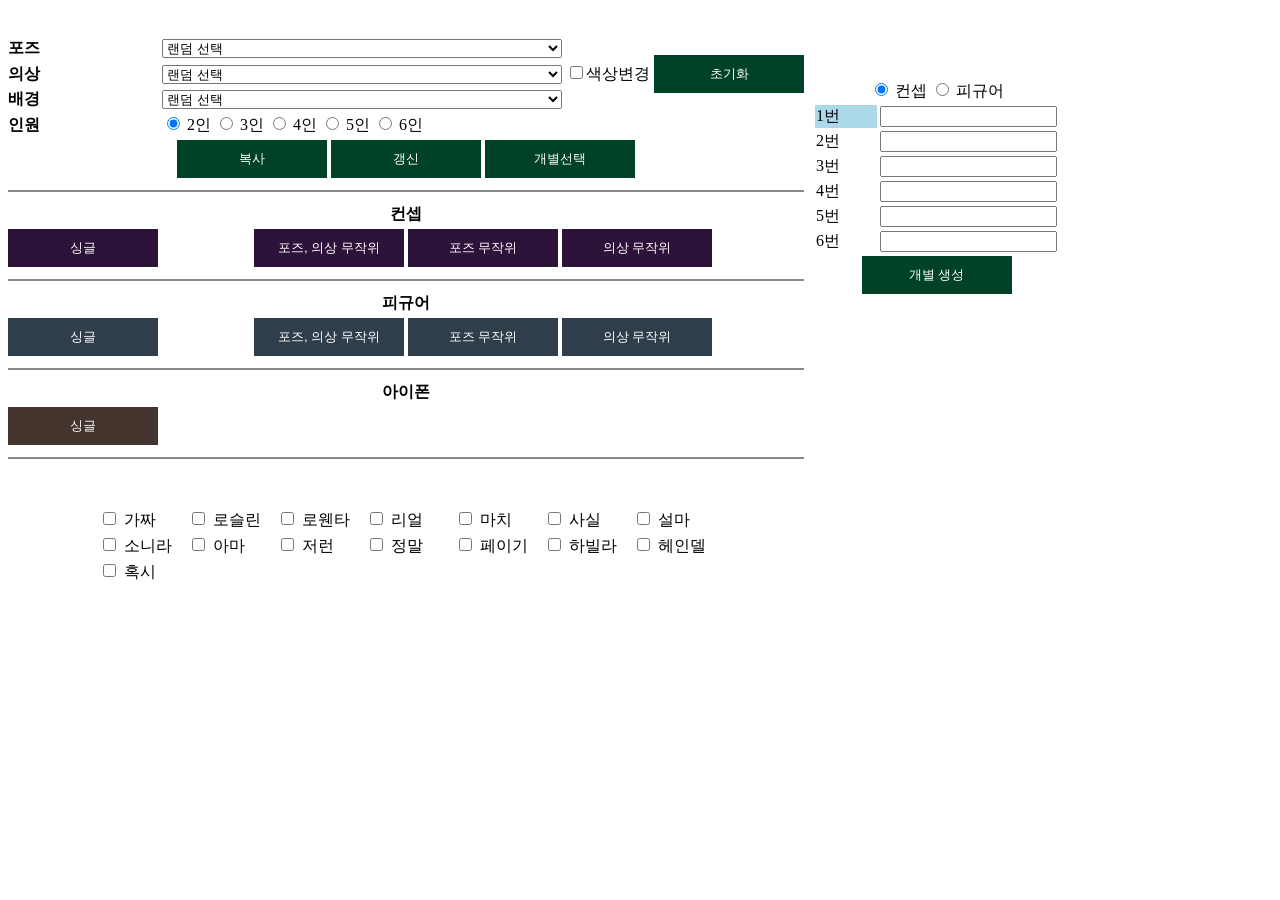
<file: html/main.html>
<!DOCTYPE html>
<html lang="ko">
<head>
	<meta charset="UTF-8" />
	<script src="../js/jquery.min.js"></script>
	<script src="../js/jquery-ui.min.js"></script>
	<link href="../css/layout.css" rel="stylesheet">
	<title>Dropbox 선택</title>
</head>
<body>
<input type="hidden" id="copycheck" value="init">
<input type="hidden" id="generatetype" value="0">
<input type="hidden" id="customtarget" value="p1">
<div id="toast"></div>
<table>
	<tr>
		<th>포즈</th>
		<td><select id="pose" style="width:400px;">
		</select></td>
		<td rowspan=3><button class="but_theme0" onclick="window.location.reload()">초기화</button></td>
		<td rowspan=13 valign="top">
			<table>
				<tr>
					<td align="center" colspan=2><div id="rslt_str" class="dp_n">C : <span id="rslt_clothes"></span>, P : <span id="rslt_pose"></span>, B : <span id="rslt_background"></span></div></td>
				</tr>
				<tr>
					<td colspan=2 align="center">
						<label for="scrtp1"><input type="radio" id="scrtp1" name="scrtp" value="c" checked><span> 컨셉</span></label>
						<label for="scrtp2"><input type="radio" id="scrtp2" name="scrtp" value="f"><span> 피규어</span></label>
					</td>
				</tr>
				<tr>
					<td class="custom_script" onclick="scriptSetting('p1')">1번</td>
					<td><input type="text" id="p1"></td>
				</tr>
				<tr>
					<td class="custom_script" onclick="scriptSetting('p2')">2번</td>
					<td><input type="text" id="p2"></td>
				</tr>
				<tr>
					<td class="custom_script" onclick="scriptSetting('p3')">3번</td>
					<td><input type="text" id="p3"></td>
				</tr>
				<tr>
					<td class="custom_script" onclick="scriptSetting('p4')">4번</td>
					<td><input type="text" id="p4"></td>
				</tr>
				<tr>
					<td class="custom_script" onclick="scriptSetting('p5')">5번</td>
					<td><input type="text" id="p5"></td>
				</tr>
				<tr>
					<td class="custom_script" onclick="scriptSetting('p6')">6번</td>
					<td><input type="text" id="p6"></td>
				</tr>
				<tr>
					<td colspan=2 align="center"><button class="but_theme0" onclick="generateCustom()">개별 생성</button></td>
				</tr>
			</table>
		</td>
	</tr>
	<tr>
		<th>의상</th>
		<td>
			<select id="clothes" style="width:400px;"></select>
			<input type="checkbox" id="clothes_color">색상변경
		</td>
	</tr>
	<tr>
		<th>배경</th>
		<td><select id="background" style="width:400px;">
		</select></td>
	</tr>
	<tr>
		<th>인원</th>
		<td>
			<label for="mem2"><input type="radio" id="mem2" name="mem_radio" value="2" checked><span> 2인</span></label>
			<label for="mem3"><input type="radio" id="mem3" name="mem_radio" value="3"><span> 3인</span></label>
			<label for="mem4"><input type="radio" id="mem4" name="mem_radio" value="4"><span> 4인</span></label>
			<label for="mem5"><input type="radio" id="mem5" name="mem_radio" value="5"><span> 5인</span></label>
			<label for="mem6"><input type="radio" id="mem6" name="mem_radio" value="6"><span> 6인</span></label>
		</td>
	</tr>
	<tr>
		<td colspan=3 align="center">
			<button class="but_theme0" onclick="copyText()">복사</button>
			<button class="but_theme0" onclick="generateRefresh()">갱신</button>
			<button class="but_theme0" onclick="scriptMapping()">개별선택</button>
		</td>
	</tr>
	<tr><td colspan=3><hr></td></tr>
	<tr><td colspan=3 class="subtitle">컨셉</td></tr>
	<tr>
		<td align="center">
			<button class="but_theme1" onclick="generateText('c')">싱글</button>
		</td>
		<td colspan=2 align="center">
			<button class="but_theme1" onclick="generateMultiText('c',1)">포즈, 의상 무작위</button>
			<button class="but_theme1" onclick="generateMultiText('c',2)">포즈 무작위</button>
			<button class="but_theme1" onclick="generateMultiText('c',3)">의상 무작위</button>
		</td>
	</tr>
	<tr><td colspan=3><hr></td></tr>
	<tr><td colspan=3 class="subtitle">피규어</td></tr>
	<tr>
		<td align="center">
			<button class="but_theme2" onclick="generateText('f')">싱글</button>
		</td>
		<td colspan=2 align="center">
			<button class="but_theme2" onclick="generateMultiText('f',1)">포즈, 의상 무작위</button>
			<button class="but_theme2" onclick="generateMultiText('f',2)">포즈 무작위</button>
			<button class="but_theme2" onclick="generateMultiText('f',3)">의상 무작위</button>
		</td>
	</tr>
	<tr><td colspan=3><hr></td></tr>
	<tr><td colspan=3 class="subtitle">아이폰</td></tr>
	<tr>
		<td align="center">
			<button class="but_theme3" onclick="generateText('p')">싱글</button>
		</td>
		<td colspan=2 align="center">
			
		</td>
	</tr>
	<tr><td colspan=3><hr></td></tr>
	<tr>
		<td colspan=3 align="center">
			<table>
				<tr>
					<td><input type="checkbox" id="who1" name="who" value="가짜"><span class="char_span">가짜</span></td>
					<td><input type="checkbox" id="who2" name="who" value="로슬린"><span class="char_span">로슬린</span></td>
					<td><input type="checkbox" id="who3" name="who" value="로웬타"><span class="char_span">로웬타</span></td>
					<td><input type="checkbox" id="who4" name="who" value="리얼"><span class="char_span">리얼</span></td>
					<td><input type="checkbox" id="who5" name="who" value="마치"><span class="char_span">마치</span></td>
					<td><input type="checkbox" id="who6" name="who" value="사실"><span class="char_span">사실</span></td>
					<td><input type="checkbox" id="who7" name="who" value="설마"><span class="char_span">설마</span></td>
					
				</tr>
				<tr>
					<td><input type="checkbox" id="who8" name="who" value="소니라"><span class="char_span">소니라</span></td>
					<td><input type="checkbox" id="who9" name="who" value="아마"><span class="char_span">아마</span></td>
					<td><input type="checkbox" id="who10" name="who" value="저런"><span class="char_span">저런</span></td>
					<td><input type="checkbox" id="who11" name="who" value="정말"><span class="char_span">정말</span></td>
					<td><input type="checkbox" id="who12" name="who" value="페이기"><span class="char_span">페이기</span></td>
					<td><input type="checkbox" id="who13" name="who" value="하빌라"><span class="char_span">하빌라</span></td>
					<td><input type="checkbox" id="who14" name="who" value="헤인델"><span class="char_span">헤인델</span></td>
				</tr>
				<tr>
					<td><input type="checkbox" id="who15" name="who" value="혹시"><span class="char_span">혹시</span></td>
				</tr>
			</table>
		</td>
	</tr>
</table>
<textarea id="result" rows="35" cols="150" style="display:none;"></textarea><br>
</body>
<script>
fetch('../data/pose.txt').then(res => res.text()).then(text => {
	const lines = text.split(/\r?\n/);
	lines.forEach((line, index) => {
		if (line.trim() === '') {return;} 
		else {$('#pose').append('<option value="'+line.split(" -> ")[0]+'">'+line+'</option>');}
    });
	$('#pose').append('<option value="random" selected>랜덤 선택</option>');
  }).catch(err => {  console.error(err); });
fetch('../data/clothes.txt').then(res => res.text()).then(text => {
	const lines = text.split(/\r?\n/);
	lines.forEach((line, index) => {
    	if (line.trim() === '') {return;} 
		else {$('#clothes').append('<option value="'+line.split(" -> ")[0]+'">'+line+'</option>');}
    });
	$('#clothes').append('<option value="random" selected>랜덤 선택</option>');
  }).catch(err => {  console.error(err); });
fetch('../data/background.txt').then(res => res.text()).then(text => {
	const lines = text.split(/\r?\n/);
	lines.forEach((line, index) => {
		if (line.trim() === '') {return;} 
		else {$('#background').append('<option value="'+line.split(" -> ")[0]+'">'+line+'</option>');}
    });
	$('#background').append('<option value="random" selected>랜덤 선택</option>');
  }).catch(err => {  console.error(err); });

function showToast(message) {
    $('#toast').text(message).addClass('show');
    setTimeout(function () { $('#toast').removeClass('show'); }, 2000);
}
function getPose(poseVal,scr_type)
{
	
	var poseInd = Math.floor(Math.random() * ($("#pose option").length - 1));
	var poseStr = (poseVal === "random")?$("#pose option").eq(poseInd).text():$('#pose option[value="'+poseVal+'"]').text();
	$("#rslt_pose").text(poseStr.split(" -> ")[0]);
	poseStr = poseStr.split(" -> ")[1];
	if(scr_type=="f")
	{
		var split_pose = poseStr.split(",");
		var tmp_pose = [];
		for( var i=0;i<split_pose.length;i++)
		{
			if(split_pose[i].indexOf("구도") >= 0 || split_pose[i].indexOf("로우앵글") >= 0 || split_pose[i].indexOf("로우 앵글") >= 0 
					|| split_pose[i].indexOf("하이앵글") >= 0 || split_pose[i].indexOf("하이 앵글") >= 0 
			  		|| split_pose[i].indexOf("프레이밍") >= 0 || split_pose[i].indexOf("배경") >= 0 )
				continue;
			else
				tmp_pose.push(split_pose[i]);
		}
		poseStr = tmp_pose.join(",");
	}
	
	return poseStr;
}
function getClothes(cloVal)
{
	var cloInd = Math.floor(Math.random() * ($("#clothes option").length - 1));
	var cloStr = (cloVal === "random")?$("#clothes option").eq(cloInd).text():$('#clothes option[value="'+cloVal+'"]').text();
	$("#rslt_clothes").text(cloStr.split(" -> ")[0]);
	return cloStr.split(" -> ")[1];
}
function getBackground(bgVal)
{
	var bgInd = Math.floor(Math.random() * ($("#background option").length - 1));
	var bgStr = (bgVal === "random")?$("#background option").eq(bgInd).text():$('#background option[value="'+bgVal+'"]').text();
	$("#rslt_background").text(bgStr.split(" -> ")[0]);
	return bgStr.split(" -> ")[1];
}
function getMember(memcnt)
{
	if ($("#copycheck").val() == "copy")
	{
		$('.sel_tmp').addClass("sel_com");
		$('.sel_tmp').find('input[name="who"]').prop('checked', true);
		$('.sel_tmp').removeClass("sel_tmp");
		$("#copycheck").val("init");
	}
	
	var memBox = $('input[name="who"]:not(:checked)');
	if (memBox.length == 0 || memcnt > memBox.length)
	{
		showToast("No Member");
		return;
	}
	memBox.parent().removeClass("sel_tmp");
	var indList = [];
	for(var i=0;i<memcnt;i++)
	{
		var memInd = Math.floor(Math.random() * memBox.length);
		if (!indList.includes(memInd)) 
			indList.push(memInd);
		else 
			i--;
	}
	
	for(var i=0;i<indList.length;i++)
	{
		memBox.eq(indList[i]).parent().addClass("sel_tmp");
	}
}
function generateText(scr_type) 
{
	$("#rslt_str").addClass("dp_n");
	$("#generatetype").val(scr_type+"0");
	getMember(1);
	
	var final_script = [];
	if(scr_type=="c")
	{
		final_script.push("Use the attached reference image as the character reference.");
		final_script.push("DEEP CHARACTER ANALYSIS — before drawing anything, analyze the reference image thoroughly and infer: - Visual features: hairstyle, hair length, hair color and highlights, bangs shape, eye shape, eye color, facial impression, skin tone, outfit details, fabric types, accessories, body proportions, signature items Keep the person recognizable, draw them as a charming character high-end semi-realistic Japanese-Korean hybrid illustration style — finished professional artwork with rich textural realism. ");
		final_script.push("CLOTHES: "+getClothes($("#clothes option:selected").val()));
		if($("#clothes_color").is(":checked"))
			final_script.push("CLOTHES COLOR : If specific clothing colors are mentioned, treat them as suggestions rather than strict requirements. You may substitute them with other suitable and aesthetically pleasing colors while keeping every other aspect of the outfit exactly the same");
		final_script.push("POSE: "+getPose($("#pose option:selected").val(),scr_type));
		final_script.push("STYLE: high-end semi-realistic anime illustration with strong textural detail, refined character design art blending Japanese light novel illustration depth with Korean webtoon polish (日本ライトノベル × 한국 웹툰 일러스트), top-tier pixiv illustrator quality, 2D hand-painted semi-realistic anime rendering combined with elegant mature anime face proportions, rich painterly shading with smooth gradient blending, detailed light and shadow with proper atmospheric depth, glossy and luminous finish on key surfaces, mature refined anime face proportions on a realistically rendered body, Avoid any 3D game-rendered look, CGI aesthetics, Unreal Engine style, plastic skin, overly sharp game character lighting, or artificial digital-render appearance. The final image should feel like a polished hand-painted semi-realistic illustration, not a video game character render. ");
		final_script.push("SKIN RENDERING: Soft matte porcelain-like skin painted with smooth 2D gradients, subtle blush, delicate shadow transitions, and gentle hand-painted texture. Avoid waxy skin, plastic skin, hyper-smooth doll skin, realistic subsurface scattering, oily highlights, pore-level realism, and 3D shader-like skin. ");
		final_script.push("HAIR RENDERING: Hair should be painted as delicate 2D illustration hair with soft layered masses, fine hand-drawn strands, airy edges, and painterly highlights. Avoid 3D particle hair, realistic hair simulation, plastic hair, overly sharp strand rendering, and glossy game-character hair. ");
		final_script.push("COLOR: color palette based on the reference image, limited to 3–5 main colors, rich painterly rendering with smooth gradient blending and realistic light interaction, glossy finish on key surfaces (eyes, hair, lips, signature item), atmospheric depth with proper shadow weight, cohesive color story across the whole sheet — overall mood of the coloring should match the character's analyzed personality ");
		final_script.push("ANATOMY CONTROL: anatomically correct body, natural human pose, realistic joint bending, balanced posture, correct limb proportions, natural hand placement, physically plausible pose ");
		final_script.push("background: "+getBackground($("#background option:selected").val()));
		final_script.push("Image size : 3840 × 2160");
	}
	else if (scr_type=="f")
	{
		final_script.push("고퀄리티 피규어를 만들어줘.");
		final_script.push("Transform the uploaded reference image(s) into a premium high-end Japanese anime PVC scale figure.");
		final_script.push("Treat all uploaded images as character references.\r\nIf multiple images are provided, use them together as a multi-angle model sheet and preserve the same character consistently across all visible details.\r\nIf only one image is provided, infer missing unseen details conservatively so they remain fully consistent with the visible design.");
		final_script.push("Preserve the same character identity, face impression, hairstyle, hair color, body proportions, outfit structure, outfit colors, accessories, socks, shoes, and overall silhouette.");
		final_script.push("Make it look like a real expensive pre-painted physical collectible figure, not a flat illustration, not a live human cosplay photo, and not a raw game-model screenshot.\r\nEmphasize strong 3D volume, clean sculpted hair strands, refined face paint, crisp clothing folds, premium PVC texture, subtle paint gradients, and realistic material separation.");
		final_script.push("Place the figure on a simple round display base on a computer desk, with a blurred keyboard and soft monitor glow in the background.\r\nUse professional studio product photography with clean premium studio lighting, soft diffused key light, subtle rim light, realistic shadows, shallow depth of field, and sharp focus on the figure as a physical collectible.");
		final_script.push("CLOTHES: "+getClothes($("#clothes option:selected").val()));
		if($("#clothes_color").is(":checked"))
			final_script.push("CLOTHES COLOR : If specific clothing colors are mentioned, treat them as suggestions rather than strict requirements. You may substitute them with other suitable and aesthetically pleasing colors while keeping every other aspect of the outfit exactly the same");
		final_script.push("POSE: 피규어 받침대가 보이는 전신 샷, "+getPose($("#pose option:selected").val(),scr_type));
		final_script.push("Facial expression: gentle natural smile, subtle cheerful expression, relaxed happy mood");
		final_script.push("Image size : 3840 × 2160");
	}
	else if (scr_type=="p")
	{
		final_script.push("Use the attached reference image as the character reference.");
		final_script.push("DEEP CHARACTER ANALYSIS — before drawing anything, analyze the reference image thoroughly and infer: - Visual features: hairstyle, hair length, hair color and highlights, bangs shape, eye shape, eye color, facial impression, skin tone, outfit details, fabric types, accessories, body proportions, signature items Keep the person recognizable, draw them as a charming character high-end semi-realistic Japanese-Korean hybrid illustration style — finished professional artwork with rich textural realism. ");
		final_script.push("CLOTHES: "+getClothes($("#clothes option:selected").val()));
		if($("#clothes_color").is(":checked"))
			final_script.push("CLOTHES COLOR : If specific clothing colors are mentioned, treat them as suggestions rather than strict requirements. You may substitute them with other suitable and aesthetically pleasing colors while keeping every other aspect of the outfit exactly the same");
		final_script.push("POSE: "+getPose($("#pose option:selected").val(),scr_type));
		final_script.push("STYLE: high-end semi-realistic anime illustration with strong textural detail, refined character design art blending Japanese light novel illustration depth with Korean webtoon polish (日本ライトノベル × 한국 웹툰 일러스트), top-tier pixiv illustrator quality, 2D hand-painted semi-realistic anime rendering combined with elegant mature anime face proportions, rich painterly shading with smooth gradient blending, detailed light and shadow with proper atmospheric depth, glossy and luminous finish on key surfaces, mature refined anime face proportions on a realistically rendered body, Avoid any 3D game-rendered look, CGI aesthetics, Unreal Engine style, plastic skin, overly sharp game character lighting, or artificial digital-render appearance. The final image should feel like a polished hand-painted semi-realistic illustration, not a video game character render. ");
		final_script.push("SKIN RENDERING: Soft matte porcelain-like skin painted with smooth 2D gradients, subtle blush, delicate shadow transitions, and gentle hand-painted texture. Avoid waxy skin, plastic skin, hyper-smooth doll skin, realistic subsurface scattering, oily highlights, pore-level realism, and 3D shader-like skin. ");
		final_script.push("HAIR RENDERING: Hair should be painted as delicate 2D illustration hair with soft layered masses, fine hand-drawn strands, airy edges, and painterly highlights. Avoid 3D particle hair, realistic hair simulation, plastic hair, overly sharp strand rendering, and glossy game-character hair. ");
		final_script.push("COLOR: color palette based on the reference image, limited to 3–5 main colors, rich painterly rendering with smooth gradient blending and realistic light interaction, glossy finish on key surfaces (eyes, hair, lips, signature item), atmospheric depth with proper shadow weight, cohesive color story across the whole sheet — overall mood of the coloring should match the character's analyzed personality ");
		final_script.push("ANATOMY CONTROL: anatomically correct body, natural human pose, realistic joint bending, balanced posture, correct limb proportions, natural hand placement, physically plausible pose ");
		final_script.push("background: "+getBackground($("#background option:selected").val()));
		final_script.push("Canvas size: 1440×3120, vertical 19.5:9 aspect ratio, designed specifically for iPhone 17 Pro Max wallpaper");
		final_script.push("Character placement: full body character, centered composition, character height occupies approximately 75% of the screen height, head positioned at 20~25% from the top edge, eyes positioned around 40~45% of screen height, feet positioned 8~10% above the bottom edge, balanced negative space around the character, entire body fully visible, no cropping, long legs emphasized, elegant silhouette");
	}
	$("#result").val(final_script.join("\r\n\r\n"));
}
async function copyText() 
{
	const text = $("#result").val();
	try	{ await navigator.clipboard.writeText(text); } 
	catch (err) {console.error(err);}
	
	$("#copycheck").val("copy");
	$("#rslt_str").removeClass("dp_n");
	showToast("Copied");
}
function generateMultiText(scr_type, tp) 
{
	$("#generatetype").val(scr_type+tp);
	var memCnt = $('input[name="mem_radio"]:checked').val();
	memCnt = (memCnt === undefined)?0:memCnt;
	if(memCnt==1)
		memCnt = Math.floor((Math.random() * 2)+2); 	
	getMember(memCnt);	
	
	var final_script = [];
	if(scr_type=="c")
	{
		final_script.push("Use the attached reference image as the character reference.");
		final_script.push("DEEP CHARACTER ANALYSIS — before drawing anything, analyze the reference image thoroughly and infer: - Visual features: hairstyle, hair length, hair color and highlights, bangs shape, eye shape, eye color, facial impression, skin tone, outfit details, fabric types, accessories, body proportions, signature items Keep the person recognizable, draw them as a charming character high-end semi-realistic Japanese-Korean hybrid illustration style — finished professional artwork with rich textural realism. ");
		if(tp==2)
		{
			final_script.push("CLOTHES: "+getClothes($("#clothes option:selected").val()));
			if($("#clothes_color").is(":checked"))
				final_script.push("CLOTHES COLOR : If specific clothing colors are mentioned, treat them as suggestions rather than strict requirements. You may substitute them with other suitable and aesthetically pleasing colors while keeping every other aspect of the outfit exactly the same");
		}
		if(tp==3)
			{final_script.push("POSE: "+getPose($("#pose option:selected").val(),scr_type));}
		final_script.push("STYLE: high-end semi-realistic anime illustration with strong textural detail, refined character design art blending Japanese light novel illustration depth with Korean webtoon polish (日本ライトノベル × 한국 웹툰 일러스트), top-tier pixiv illustrator quality, 2D hand-painted semi-realistic anime rendering combined with elegant mature anime face proportions, rich painterly shading with smooth gradient blending, detailed light and shadow with proper atmospheric depth, glossy and luminous finish on key surfaces, mature refined anime face proportions on a realistically rendered body, Avoid any 3D game-rendered look, CGI aesthetics, Unreal Engine style, plastic skin, overly sharp game character lighting, or artificial digital-render appearance. The final image should feel like a polished hand-painted semi-realistic illustration, not a video game character render. ");
		final_script.push("SKIN RENDERING: Soft matte porcelain-like skin painted with smooth 2D gradients, subtle blush, delicate shadow transitions, and gentle hand-painted texture. Avoid waxy skin, plastic skin, hyper-smooth doll skin, realistic subsurface scattering, oily highlights, pore-level realism, and 3D shader-like skin. ");
		final_script.push("HAIR RENDERING: Hair should be painted as delicate 2D illustration hair with soft layered masses, fine hand-drawn strands, airy edges, and painterly highlights. Avoid 3D particle hair, realistic hair simulation, plastic hair, overly sharp strand rendering, and glossy game-character hair. ");
		final_script.push("COLOR: color palette based on the reference image, limited to 3–5 main colors, rich painterly rendering with smooth gradient blending and realistic light interaction, glossy finish on key surfaces (eyes, hair, lips, signature item), atmospheric depth with proper shadow weight, cohesive color story across the whole sheet — overall mood of the coloring should match the character's analyzed personality ");
		final_script.push("ANATOMY CONTROL: anatomically correct body, natural human pose, realistic joint bending, balanced posture, correct limb proportions, natural hand placement, physically plausible pose ");
		final_script.push("background: "+getBackground($("#background option:selected").val()));
		final_script.push("IMPORTANT: Draw all characters together in one unified scene with a single continuous background. Do NOT separate them into panels, grids, collage layouts, reference sheets, or individual character showcases. All characters must exist naturally in the same environment, sharing the same perspective, lighting, and atmosphere, interacting like a real group scene.");
		final_script.push("GROUP HARMONY: all characters must feel like they belong to the same world, same series, and same illustration set, unified artistic direction and visual language across every character, consistent rendering quality, line weight, anatomy proportions, facial structure style, eye rendering style, lighting logic, and shading technique, harmonized color balance and shared atmospheric lighting, coordinated saturation and contrast across the ensemble, natural interaction and chemistry between characters, balanced spacing and overlapping silhouettes for visual cohesion, complementary poses that flow together compositionally instead of isolated standalone poses, subtle shared design motifs and repeating shape language, cohesive emotional tone and synchronized mood, ensemble composition with cinematic group balance, no character visually overpowering the others unless intentionally designated as the focal point, every character maintaining individuality while still blending seamlessly into a unified cast illustration ");
		final_script.push("Image size : 3840 × 2160");
	}
	else if (scr_type=="f")
	{
		final_script.push("고퀄리티 피규어를 만들어줘.");
		final_script.push("Transform the uploaded reference image(s) into a premium high-end Japanese anime PVC scale figure.");
		final_script.push("Treat all uploaded images as character references.\r\nIf multiple images are provided, use them together as a multi-angle model sheet and preserve the same character consistently across all visible details.\r\nIf only one image is provided, infer missing unseen details conservatively so they remain fully consistent with the visible design.");
		final_script.push("Preserve the same character identity, face impression, hairstyle, hair color, body proportions, outfit structure, outfit colors, accessories, socks, shoes, and overall silhouette.");
		final_script.push("Make it look like a real expensive pre-painted physical collectible figure, not a flat illustration, not a live human cosplay photo, and not a raw game-model screenshot.\r\nEmphasize strong 3D volume, clean sculpted hair strands, refined face paint, crisp clothing folds, premium PVC texture, subtle paint gradients, and realistic material separation.");
		final_script.push("Place the figure on a simple round display base on a computer desk, with a blurred keyboard and soft monitor glow in the background.\r\nUse professional studio product photography with clean premium studio lighting, soft diffused key light, subtle rim light, realistic shadows, shallow depth of field, and sharp focus on the figure as a physical collectible.");
		if(tp==2)
		{
			final_script.push("CLOTHES: "+getClothes($("#clothes option:selected").val()));
			if($("#clothes_color").is(":checked"))
				final_script.push("CLOTHES COLOR : If specific clothing colors are mentioned, treat them as suggestions rather than strict requirements. You may substitute them with other suitable and aesthetically pleasing colors while keeping every other aspect of the outfit exactly the same");
		}
		if(tp==3)
			{final_script.push("POSE: 피규어 받침대가 보이는 전신 샷, "+getPose($("#pose option:selected").val(),scr_type));}
		final_script.push("Facial expression: gentle natural smile, subtle cheerful expression, relaxed happy mood");
		final_script.push("IMPORTANT: Draw all characters together in one unified scene with a single continuous background. Do NOT separate them into panels, grids, collage layouts, reference sheets, or individual character showcases. All characters must exist naturally in the same environment, sharing the same perspective, lighting, and atmosphere, interacting like a real group scene.");
		final_script.push("GROUP HARMONY: all characters must feel like they belong to the same world, same series, and same illustration set, unified artistic direction and visual language across every character, consistent rendering quality, line weight, anatomy proportions, facial structure style, eye rendering style, lighting logic, and shading technique, harmonized color balance and shared atmospheric lighting, coordinated saturation and contrast across the ensemble, natural interaction and chemistry between characters, balanced spacing and overlapping silhouettes for visual cohesion, complementary poses that flow together compositionally instead of isolated standalone poses, subtle shared design motifs and repeating shape language, cohesive emotional tone and synchronized mood, ensemble composition with cinematic group balance, no character visually overpowering the others unless intentionally designated as the focal point, every character maintaining individuality while still blending seamlessly into a unified cast illustration ");
		final_script.push("Image size : 3840 × 2160");
	}
	
	var group_script = [];
	for ( var i=1; i<=memCnt; i++)
	{
		group_script.push("================");
		group_script.push("Character "+ i);
		group_script.push("================");
		if(tp==1 || tp==3)
		{
			group_script.push("CLOTHES: "+getClothes($("#clothes option:selected").val())+"\r\n");
			if($("#clothes_color").is(":checked"))
				group_script.push("CLOTHES COLOR : If specific clothing colors are mentioned, treat them as suggestions rather than strict requirements. You may substitute them with other suitable and aesthetically pleasing colors while keeping every other aspect of the outfit exactly the same");
		}
		if(tp==1 || tp==2)
		{
			if(scr_type=="c")
				group_script.push("POSE: "+getPose($("#pose option:selected").val(),scr_type)+"\r\n");
			else if (scr_type=="f")
				group_script.push("POSE: 피규어 받침대가 보이는 전신 샷, "+getPose($("#pose option:selected").val(),scr_type)+"\r\n");
		}
		
	}
	final_script.push(group_script.join("\r\n"));
	
	$("#result").val(final_script.join("\r\n\r\n"));
}
function generateRefresh()
{
	$("#copycheck").val("refresh");
	var gt = $("#generatetype").val();
	switch(gt)
	{
		case "c0": generateText("c"); break;
		case "c1": generateMultiText("c",1); break;
		case "c2": generateMultiText("c",2); break;
		case "c3": generateMultiText("c",3); break;
		case "f0": generateText("f"); break;
		case "f1": generateMultiText("f",1); break;
		case "f2": generateMultiText("f",2); break;
		case "f3": generateMultiText("f",3); break;
		case "p0": generateText("p"); break;
		case "u0": generateCustom(); break;
	}

	copyText();
}
function scriptMapping()
{
	var posVal = $("#pose option:selected").val();
	var cloVal = $("#clothes option:selected").val();
	$("#"+$("#customtarget").val()).val(posVal+","+cloVal);
}
function scriptSetting(ct)
{
	$("#customtarget").val(ct);
	$(".custom_script").removeClass("custom_select");
	$("#"+ct).parent().parent().find('td:eq(0)').addClass("custom_select");
}
function generateCustom()
{
	$("#generatetype").val("u0");
	var scr_type = $('input[name="scrtp"]:checked').val();
	var memCnt = $('input[name="mem_radio"]:checked').val();
	
	for(var i=1;i<=memCnt;i++)
	{
		if($("#p"+i).val().split(",").length != 2)
		{
			showToast("No Custom Script");
			return;
		}
	}
	
	getMember(memCnt);
	
	var final_script = [];
	
	if(scr_type=="c")
	{
		final_script.push("Use the attached reference image as the character reference.");
		final_script.push("DEEP CHARACTER ANALYSIS — before drawing anything, analyze the reference image thoroughly and infer: - Visual features: hairstyle, hair length, hair color and highlights, bangs shape, eye shape, eye color, facial impression, skin tone, outfit details, fabric types, accessories, body proportions, signature items Keep the person recognizable, draw them as a charming character high-end semi-realistic Japanese-Korean hybrid illustration style — finished professional artwork with rich textural realism. ");
		final_script.push("STYLE: high-end semi-realistic anime illustration with strong textural detail, refined character design art blending Japanese light novel illustration depth with Korean webtoon polish (日本ライトノベル × 한국 웹툰 일러스트), top-tier pixiv illustrator quality, 2D hand-painted semi-realistic anime rendering combined with elegant mature anime face proportions, rich painterly shading with smooth gradient blending, detailed light and shadow with proper atmospheric depth, glossy and luminous finish on key surfaces, mature refined anime face proportions on a realistically rendered body, Avoid any 3D game-rendered look, CGI aesthetics, Unreal Engine style, plastic skin, overly sharp game character lighting, or artificial digital-render appearance. The final image should feel like a polished hand-painted semi-realistic illustration, not a video game character render. ");
		final_script.push("SKIN RENDERING: Soft matte porcelain-like skin painted with smooth 2D gradients, subtle blush, delicate shadow transitions, and gentle hand-painted texture. Avoid waxy skin, plastic skin, hyper-smooth doll skin, realistic subsurface scattering, oily highlights, pore-level realism, and 3D shader-like skin. ");
		final_script.push("HAIR RENDERING: Hair should be painted as delicate 2D illustration hair with soft layered masses, fine hand-drawn strands, airy edges, and painterly highlights. Avoid 3D particle hair, realistic hair simulation, plastic hair, overly sharp strand rendering, and glossy game-character hair. ");
		final_script.push("COLOR: color palette based on the reference image, limited to 3–5 main colors, rich painterly rendering with smooth gradient blending and realistic light interaction, glossy finish on key surfaces (eyes, hair, lips, signature item), atmospheric depth with proper shadow weight, cohesive color story across the whole sheet — overall mood of the coloring should match the character's analyzed personality ");
		final_script.push("ANATOMY CONTROL: anatomically correct body, natural human pose, realistic joint bending, balanced posture, correct limb proportions, natural hand placement, physically plausible pose ");
		final_script.push("background: "+getBackground($("#background option:selected").val()));
		final_script.push("IMPORTANT: Draw all characters together in one unified scene with a single continuous background. Do NOT separate them into panels, grids, collage layouts, reference sheets, or individual character showcases. All characters must exist naturally in the same environment, sharing the same perspective, lighting, and atmosphere, interacting like a real group scene.");
		final_script.push("GROUP HARMONY: all characters must feel like they belong to the same world, same series, and same illustration set, unified artistic direction and visual language across every character, consistent rendering quality, line weight, anatomy proportions, facial structure style, eye rendering style, lighting logic, and shading technique, harmonized color balance and shared atmospheric lighting, coordinated saturation and contrast across the ensemble, natural interaction and chemistry between characters, balanced spacing and overlapping silhouettes for visual cohesion, complementary poses that flow together compositionally instead of isolated standalone poses, subtle shared design motifs and repeating shape language, cohesive emotional tone and synchronized mood, ensemble composition with cinematic group balance, no character visually overpowering the others unless intentionally designated as the focal point, every character maintaining individuality while still blending seamlessly into a unified cast illustration ");
		final_script.push("Image size : 3840 × 2160");
	}
	else if (scr_type=="f")
	{
		final_script.push("고퀄리티 피규어를 만들어줘.");
		final_script.push("Transform the uploaded reference image(s) into a premium high-end Japanese anime PVC scale figure.");
		final_script.push("Treat all uploaded images as character references.\r\nIf multiple images are provided, use them together as a multi-angle model sheet and preserve the same character consistently across all visible details.\r\nIf only one image is provided, infer missing unseen details conservatively so they remain fully consistent with the visible design.");
		final_script.push("Preserve the same character identity, face impression, hairstyle, hair color, body proportions, outfit structure, outfit colors, accessories, socks, shoes, and overall silhouette.");
		final_script.push("Make it look like a real expensive pre-painted physical collectible figure, not a flat illustration, not a live human cosplay photo, and not a raw game-model screenshot.\r\nEmphasize strong 3D volume, clean sculpted hair strands, refined face paint, crisp clothing folds, premium PVC texture, subtle paint gradients, and realistic material separation.");
		final_script.push("Place the figure on a simple round display base on a computer desk, with a blurred keyboard and soft monitor glow in the background.\r\nUse professional studio product photography with clean premium studio lighting, soft diffused key light, subtle rim light, realistic shadows, shallow depth of field, and sharp focus on the figure as a physical collectible.");
		final_script.push("Facial expression: gentle natural smile, subtle cheerful expression, relaxed happy mood");
	}
	
	var group_script = [];
	for ( var i=1; i<=memCnt; i++)
	{
		group_script.push("================");
		group_script.push("Character "+ i);
		group_script.push("================");
		group_script.push("CLOTHES: "+getClothes($("#p"+i).val().split(",")[1])+"\r\n");
		if($("#clothes_color").is(":checked"))
			group_script.push("CLOTHES COLOR : If specific clothing colors are mentioned, treat them as suggestions rather than strict requirements. You may substitute them with other suitable and aesthetically pleasing colors while keeping every other aspect of the outfit exactly the same");
		group_script.push("POSE: "+getPose($("#p"+i).val().split(",")[0],scr_type)+"\r\n");
	}
	final_script.push(group_script.join("\r\n"));
	
	$("#result").val(final_script.join("\r\n\r\n"));
}
scriptSetting('p1');
window.addEventListener("keydown", function(event) {
	
	switch (event.key)
	{
		
		case "1" : generateText('c'); break;
		case "2" : generateText('f'); break;
		case "3" : generateText('p'); break;
		case "`" : copyText(); break;
		case "Comma" : generateRefresh(); break;
		// case "4" : generateGroupText1(); break;
		// case "5" : generateGroupText2(); break;
		// case "6" : generateGroupText3(); break;
		
		case "q" : $("#who1").is(':checked')?$("#who1").prop('checked',false):$("#who1").prop('checked',true); break;
		case "w" : $("#who2").is(':checked')?$("#who2").prop('checked',false):$("#who2").prop('checked',true); break;
		case "e" : $("#who3").is(':checked')?$("#who3").prop('checked',false):$("#who3").prop('checked',true); break;
		case "r" : $("#who4").is(':checked')?$("#who4").prop('checked',false):$("#who4").prop('checked',true); break;
		case "t" : $("#who5").is(':checked')?$("#who5").prop('checked',false):$("#who5").prop('checked',true); break;
		case "y" : $("#who6").is(':checked')?$("#who6").prop('checked',false):$("#who6").prop('checked',true); break;
		case "u" : $("#who7").is(':checked')?$("#who7").prop('checked',false):$("#who7").prop('checked',true); break;
		
		case "a" : $("#who8").is(':checked')?$("#who8").prop('checked',false):$("#who8").prop('checked',true);  break;
		case "s" : $("#who9").is(':checked')?$("#who9").prop('checked',false):$("#who9").prop('checked',true); break;
		case "d" : $("#who10").is(':checked')?$("#who10").prop('checked',false):$("#who10").prop('checked',true); break;
		case "f" : $("#who11").is(':checked')?$("#who11").prop('checked',false):$("#who11").prop('checked',true); break;
		case "g" : $("#who12").is(':checked')?$("#who12").prop('checked',false):$("#who12").prop('checked',true); break;
		case "h" : $("#who13").is(':checked')?$("#who13").prop('checked',false):$("#who13").prop('checked',true); break;
		case "j" : $("#who14").is(':checked')?$("#who14").prop('checked',false):$("#who14").prop('checked',true); break;

		case "z" : $("#who15").is(':checked')?$("#who15").prop('checked',false):$("#who15").prop('checked',true); break;
	}
});  
$('input:checkbox[name="who"]').change(function () {
    if ($(this).is(':checked')) {
        $(this).parent().addClass("sel_com");
        $(this).parent().removeClass("sel_tmp");
    } else {
    	$(this).parent().removeClass("sel_com");
        $(this).parent().removeClass("sel_tmp");
    }
});
</script>
</html>
</file>
<file: css/layout.css>
@charset "EUC-KR";
body
{
	margin: 0px;
    padding: 0px;
    border: 0px;
    width: 100%;
    height: 100%;
	font-family: 'Malgun Gothic' !important;
	overflow:auto;
}
body::-webkit-scrollbar {
  display: none;
}
.if
{
	display: block; 
	width : 100%; 
	height: 945px;
	margin : 0px;
	border-width : 0px;
	z-index:-1;
}
table {margin-left:5px;margin-top:35px;}
th { width:100px;text-align:left;}
hr { border:1px solid #888;}
button {width:150px; border:0px solid #fff; padding:10px 0px;}
.but_theme0 {background-color:#004225; color:white;}
.but_theme0:hover {background-color:#006b3c;}
.but_theme1 {background-color:#2d123a; color:white;}
.but_theme1:hover {background-color:#765784;}
.but_theme2 {background-color:#303d4b; color:white;}
.but_theme2:hover {background-color:#405165;}
.but_theme3 {background-color:#44342e; color:white;}
.but_theme3:hover {background-color:#8b6f63;}
.dp_n {display:none;}
.char_span {width:60px;align:left;display:inline-block;padding-left:5px;} 
.sel_tmp {background-color:#aec8ce;}
.sel_com {background-color:#d6c7c7;}
.subtitle {font-weight:bold;text-align:center;}
.custom_script {width:60px;cursor:pointer;}
.custom_script:hover {width:60px;cursor:pointer;background-color:#aaeeaa;}
.custom_select{background-color:#abd9e9;}
#toast {
    position: fixed;
    top: 20px;
    right: calc(50% - 100px);
	width:200px;
    background: #333;
    color: white;
	text-align:center;
    padding: 12px 20px;
    border-radius: 8px;
    opacity: 0;
    transition: opacity 0.3s;
    z-index: 9999;
}
#toast.show { opacity: 1;}
</file>
